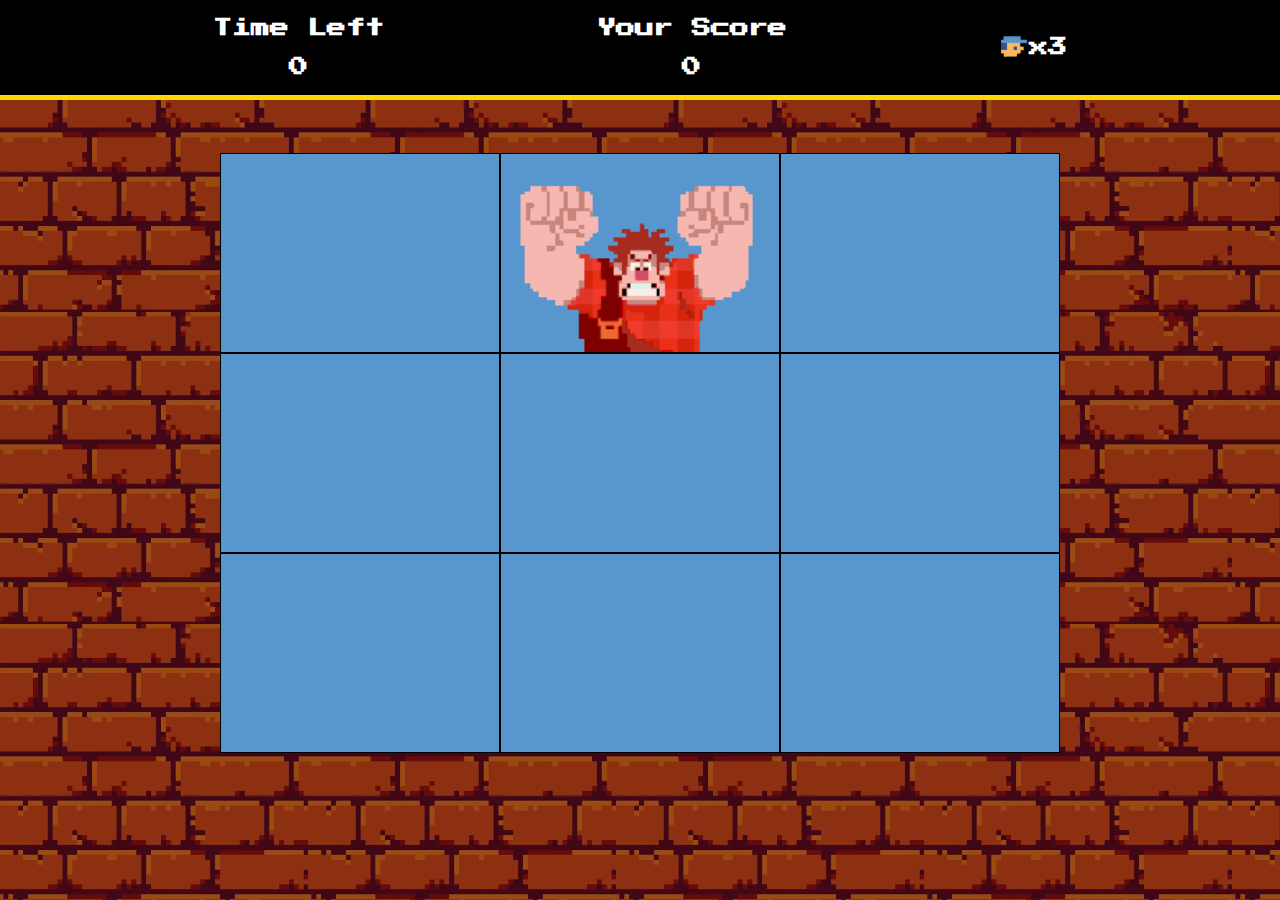
<file: index.html>
<!DOCTYPE html>
<html lang="pt-br">
<head>
    <!--  Seetings  -->
    <meta charset="UTF-8">
    <meta name="viewport" content="width=device-width, initial-scale=1.0">

    <!--      Styles      -->
    <link rel="stylesheet" href="src/styles/reset.css">
    <link rel="stylesheet" href="src/styles/main.css">

    <!--      Pages      -->
    <title>Detona Ralph</title>
</head>
<body>
    <main>
        <menu>
            <div class="menu_time">
                 <h2>Time Left</h2>
                 <h2 class="second" id="time_left">0</h2>
                </div>
            <div class="menu_score">
                <h2>Your Score</h2>
                <h2 class="score" id="score">0</h2>
            </div>
            <div class="menu_lifes">
                <img src="./src/images/player.png" alt="Foto do Jogador">
                <h2>x3</h2>
            </div>
        </menu>

        <div class="panel">
            <div class="panel-row">
                <div class="square" id="1"></div>
                <div class="square" id="2"></div>
                <div class="square" id="3"></div>
            </div>

            <div class="panel-row">
                <div class="square enemy" id="4"></div>
                <div class="square" id="5"></div>
                <div class="square" id="6"></div>
            </div>

            <div class="panel-row">
                <div class="square" id="7"></div>
                <div class="square" id="8"></div>
                <div class="square" id="9"></div>
            </div>
        </div>
        

        
    </main>

    <!--      Scripts      -->
    <script defer src="src/scripts/engine.js"></script>
</body>
</html>
</file>
<file: src/styles/main.css>
*
{
    font-size: 0.9rem;
}

body
{
    background-image: url("../images/wall.png");
}

main{
    display: flex;
    flex-direction: column;
    height: 100%;
    
    
    
}

menu
{
    display: flex;
    justify-content: space-evenly;
    align-items: center;
    height: 90px;
    width: 100%;
    background-color: #000000;
    color: white;
    font-size: 0.6rem;
    border-bottom: 5px solid #ffd700;
    
}

menu .menu_lifes
{
    display: flex;
    align-items: center;
    justify-content: center;
}

menu .menu_lifes img
{
    height: 30px;
    width: 30px;
}

.second, .score
{
    margin-top: 20px;
    text-align: center;
}


.panel
{
    margin-top: 3rem;
    display: flex;
    align-items: center;
    justify-content: center;
    height: 100%;
    width: 100%;
    


}

.square
{
    
    height: 100px;
    width: 135px;
    border: 1px solid #000000;
    background-color: #5897CD;
    
}

.enemy
{
    background-image: url("../images/detona_ralph.gif");
    background-size: cover;
}

@media (min-width: 600px) and (max-width: 900px)
{
    *
    {
        font-size: 1.1rem;
    }

    .square
    {
    
    height: 175px;
    width: 240px;
    border: 1px solid #000000;
    background-color: #5897CD;
    
    }

    .panel
    {
    margin-top: 3rem;
    display: flex;
    align-items: center;
    justify-content: center;
    height: 100%;
    width: 100%;
    


    }
}

@media (min-width: 900px) {
    * {
        font-size: 1.1rem;
    }

    menu {
        font-size: 3rem;
        height: 100px;
    }

    .panel {
        margin-top: 3rem;
    }

    .square {
        height: 200px;
        width: 280px;
    }

    .menu_lifes img {
        height: 35px;
        width: 35px;
    }

    .panel
    {
    margin-top: 3rem;
    display: flex;
    align-items: center;
    justify-content: center;
    height: 100%;
    width: 100%;
    


    }
}
</file>
